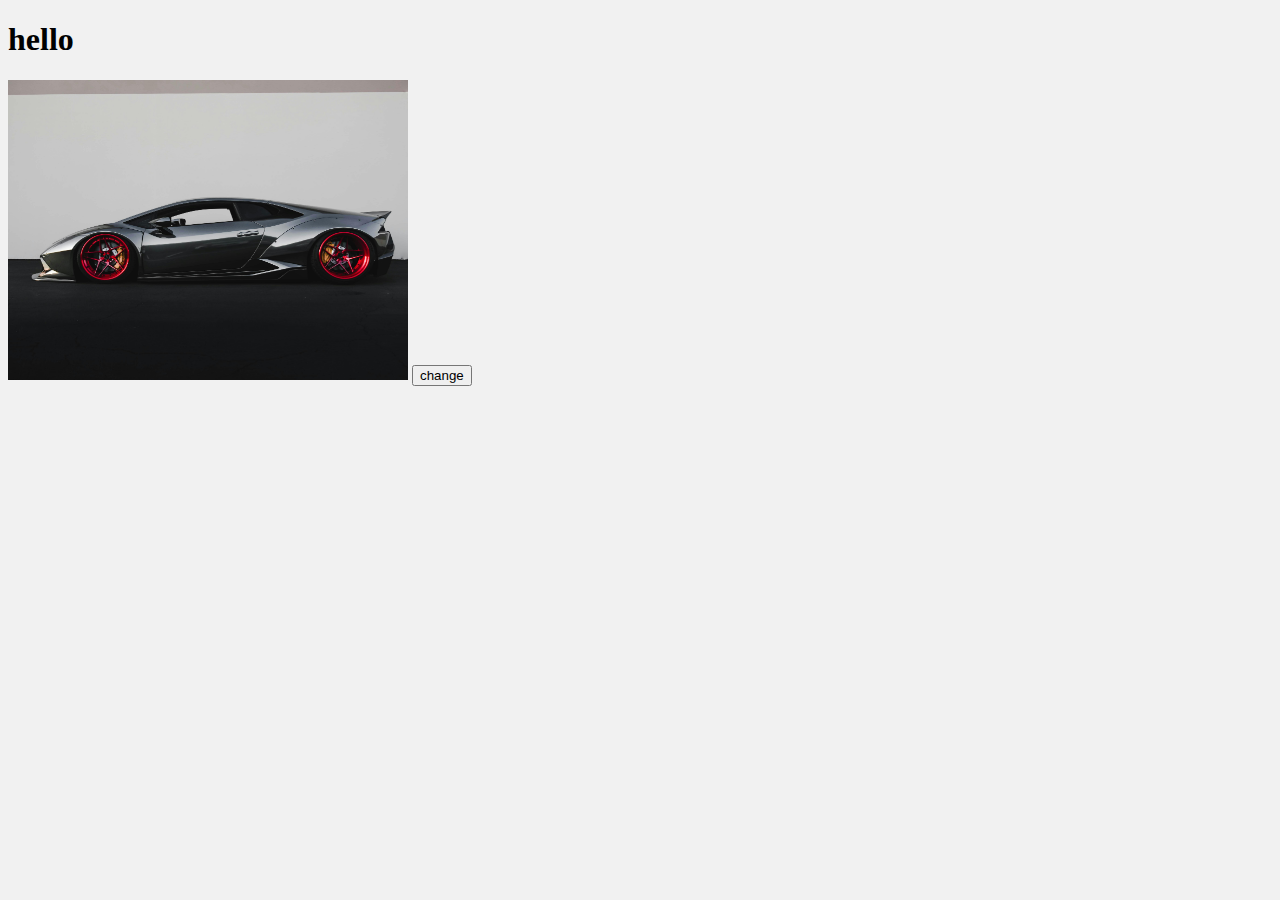
<file: imgand bgchange.html>
<!DOCTYPE html>
<html lang="en">
<head>
    <meta charset="UTF-8">
    <meta name="viewport" content="width=device-width, initial-scale=1.0">
    <title>Document</title>
<style>

    .box
{
 border: 2px solid black;
  border-radius: 10px ;


}

.body{background-color: rgb(241, 241, 241);}
</style>
</head>
<body class="body">
    
<div id="box">

    <h1>hello</h1>
    <img id="photo" src="cars/car1.jpg"  height="300px" width="400px">

    <button id="btn"> change</button>



</div>

<script>
    let phot = document.getElementById("photo");
    let bg = document.getElementsByTagName("body")[0];

    function changer() {
        let newimg = "cars/car2.jpg";
        let newcolor = "Black";
        phot.setAttribute("src", newimg); // Corrected to set the image source
        bg.style.backgroundColor = newcolor; // Corrected to change background color
    }

    let btn = document.getElementById("btn");
    function fun() {
        setTimeout(changer, 3000); // 3-second delay
    }

    btn.addEventListener("click", fun);
</script>


</body>
</html>
</file>
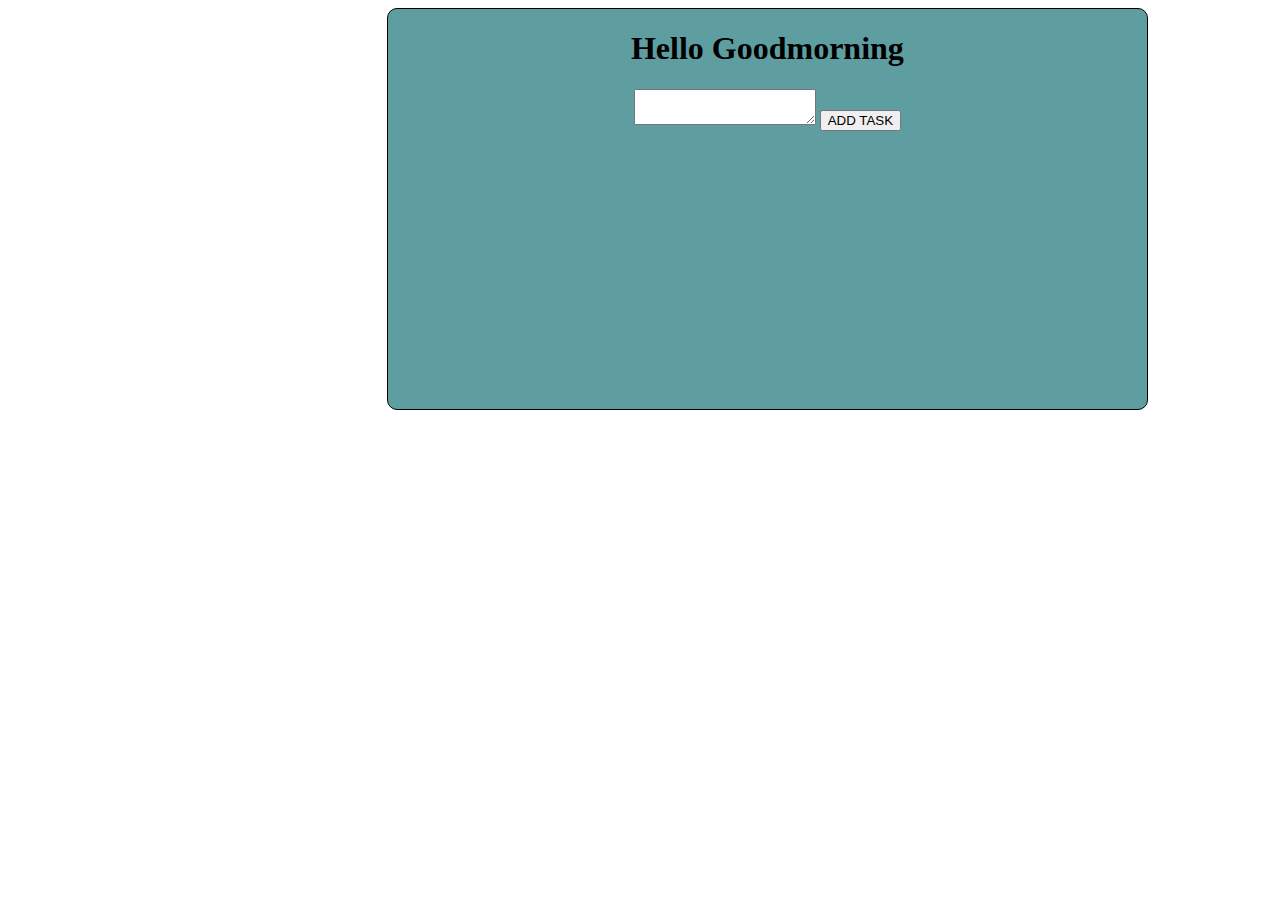
<file: Todolist.html>
<!DOCTYPE html>
<html lang="en">
  <head>
    <meta charset="UTF-8" />
    <meta name="viewport" content="width=device-width, initial-scale=1.0" />
    <title>To Do list</title>

    <style>
      .body {
      }

      .wrapper {
        background-color: cadetblue;
        position: relative;
        left: 30%;
        border: 1px solid black;
        width: 60%;
        height: 400px;
        text-align: center;

        border-radius: 10px;
      }
      input {
        margin: 20px;
      }
      select {
        position: relative;
        left: -20px;
      }

      textarea {
        position: absolu;
        top: 10px;
      }
      .task1 {
        border: 1px solid black;
        display: block;
        color: azure;
      }
      .dlbtn{
        display: inline;
        background-color: blue;
      }
    </style>
  </head>
  <body>
    <div class="wrapper">
      <h1>Hello Goodmorning</h1>

      <div class="box2">
        <form action="">
          <!-- <select name="task" id="taskip">

            <option value="study">study</option>
            <option value="work">work</option>
            <option value="meditation"> Meditaion</option>
            <option value="diet"> Diet</option>
            <option value="health">Health</option> -->
          <!-- <option value="thers" onclick="">Others</option> mmm -->
          <!-- </select> -->
          <textarea name="" id="description"></textarea>

          <span>
            <button id="btn">ADD TASK</button>
          </span>
        </form>
      </div>
    </div>
    <script>

      if (taskcontent ===""){PLEASE ENTER THE TASK...}
      else{
      let addbtn = document.getElementById("btn");
      addbtn.addEventListener("click", fun);
      let taskcontent = document.getElementById("description").value;
    
     
      event.preventDefault(); // Prevent form submission
      
      
      
      function fun() 
      {a
        let resultdiv = document.createElement("div");
        let delbtn = document.createElement("button");

        let pardiv = document.getElementById("wrapper");
        pardiv.appendChild(resultdiv);
        resultdiv.appendChild(delbtn);

        resultdiv.setAttribute("class", "task1");
        delbtn.setAttribute("class","dlbtn")
        delbtn.innerHTML="Delete task"

        let taskcontent = document.getElementById("description").value;
        resultdiv.innerHTML = taskcontent;
      }
    }
      
    </script>
  </body>
</html>
</file>
